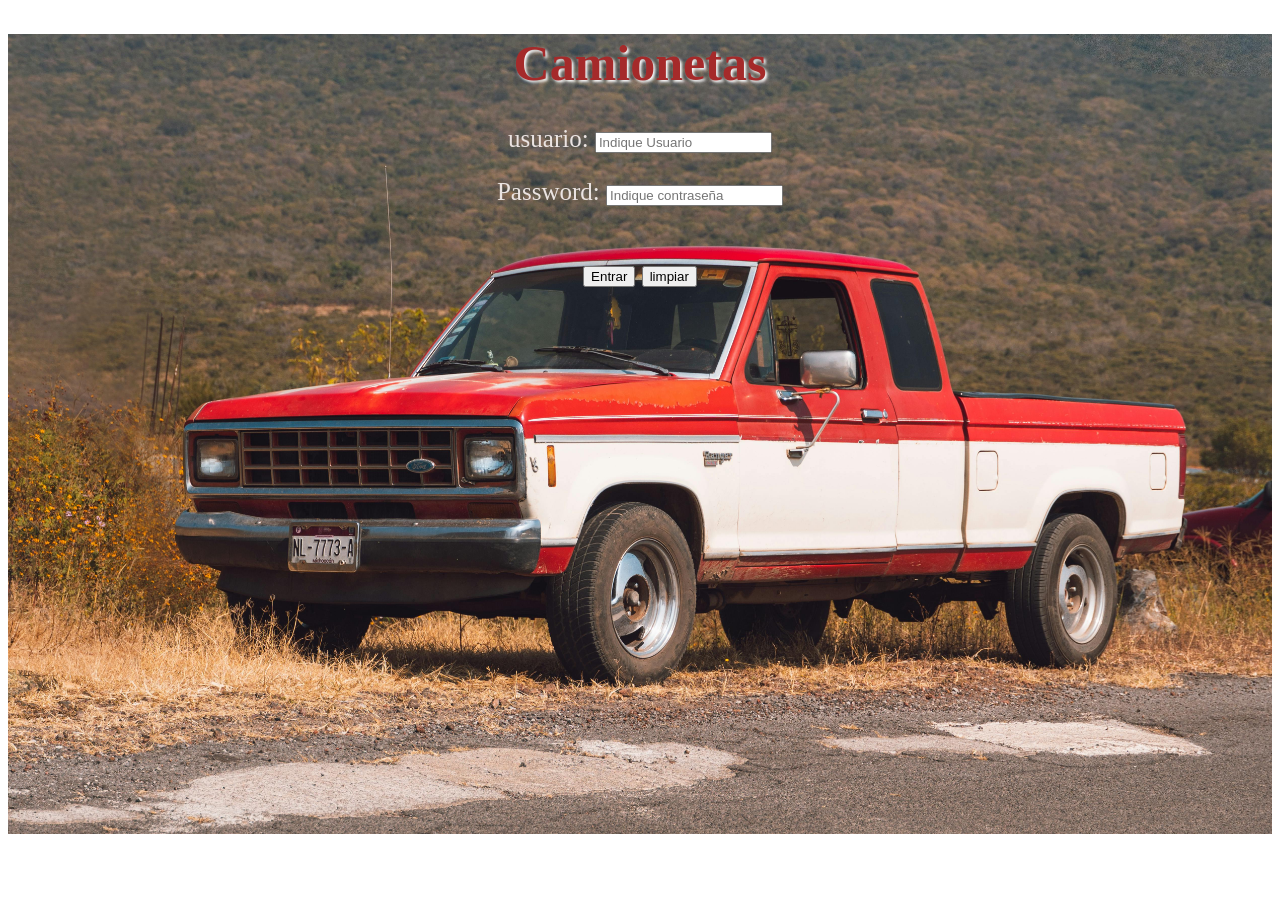
<file: index.html>
<!DOCTYPE html>
<html lang="en">
<head>
    <meta charset="UTF-8">
    <meta name="viewport" content="width=device-width, initial-scale=1.0">
    <title>Feria Automotriz Vintage</title>
    <link rel="stylesheet" href="Estiloproyectoauto.css">
    <script src="codigo.js"></script>
</head>
<body>
    <div id="contenedor1">
    <h1>Camionetas</h1>
    <p>usuario: <input type="text" id="usuario" placeholder="Indique Usuario"></p>
    <p>Password: <input type="password" id="clave" placeholder="Indique contraseña"></p>

    <br>
    <button onclick="validar()">Entrar</button>
    <button onclick="limpiar()">limpiar</button>
    </div>


</body>
</html>
</file>
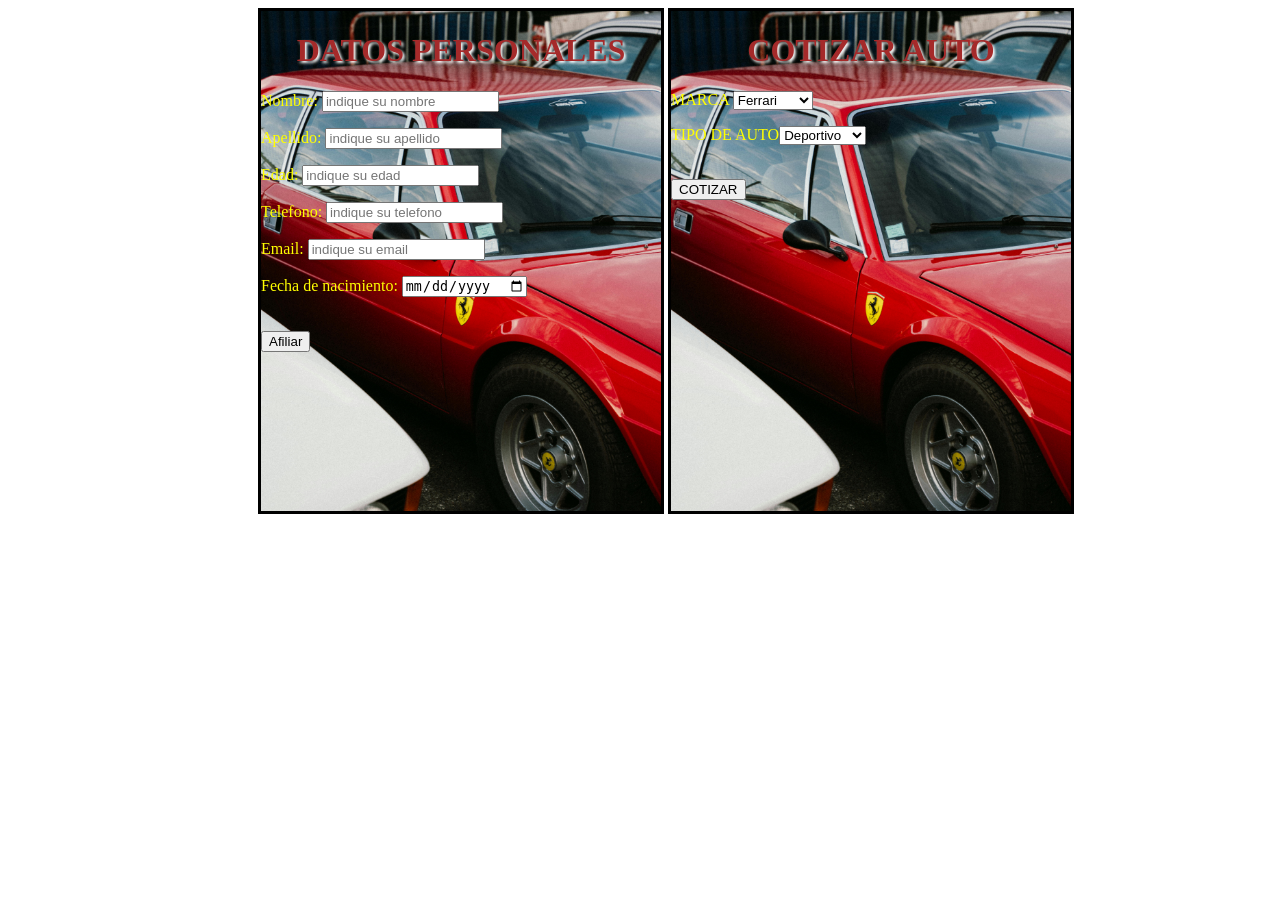
<file: autos.html>
<!DOCTYPE html>
<html lang="en">

<head>
    <meta charset="UTF-8">
    <meta name="viewport" content="width=device-width, initial-scale=1.0">
    <title>Autos</title>
    <link rel="stylesheet" href="Estiloproyectoauto.css">
    <script src="codigo.js"></script>
</head>

<body>
    <div class="contenedor2" style="margin-left: 250px;">
        <h1>DATOS PERSONALES</h1>

        <form>
            <p>Nombre: <input type="text" id="nombre" placeholder="indique su nombre"></p>
            <p>Apellido: <input type="text" id="apellido" placeholder="indique su apellido"></p>
            <p>Edad: <input type="number" id="edad" placeholder="indique su edad"></p>
            <p>Telefono: <input type="number" id="telefono" placeholder="indique su telefono"></p>
            <p>Email: <input type="email" id="email" placeholder="indique su email"></p>
            <p>Fecha de nacimiento: <input type="date" id="fecha" placeholder="indique su fecha de nacimiento"></p>
        </form>
        <br>

        <button onclick="afiliar()">Afiliar</button>
        <p id="resultado3"></p>
    </div>


    <div class="contenedor2">

        <h1 class="nuevo">COTIZAR AUTO</h1>
        <form>
            <p>MARCA <select id="marca">
                    <option value="1">Ferrari</option>
                    <option value="2">Ford</option>
                    <option value="3">Chevrolet</option>
                    <option value="4">Toyota</option>
                </select>
            </p>

            <p>TIPO DE AUTO<select id="tipo">
                    <option value="1">Deportivo</option>
                    <option value="2">Camioneta</option>
                    <option value="3">Sedan</option>
                    <option value="4">Coope</option>
                </select>
            </p>
        </form>
        <br>

        <button onclick="cotizar()">COTIZAR</button>
        <p id="resultado4"></p>

    </div>



</body>

</html>
</file>
<file: Estiloproyectoauto.css>
h1{
    color: brown;
    text-align: center;
    text-shadow: 2px 2px 3px white
 }
 #contenedor1{
    font-family:Cambria, Cochin, Georgia, Times, 'Times New Roman', serif;
    font-size: 25px;
    color:rgb(235, 228, 226);
    text-align: center;    
    background-image: url("camioneta.jpg");
    width: 100%;
    height: 800px;
    background-size: cover;
    padding-top: -100px;
 }

 .contenedor2{
    border: solid black;
    width: 400px;
    height: 500px;
    background-image: url(ferrarivintage.jpg.jpg);
    background-size: cover;
    color: yellow;
    display: inline-table;  
        
 }
#resultado2{
    color:blue;
}
#resultado3{
   font-size: 30px;
   margin-left: 30px;
   color:red
   
}
</file>
